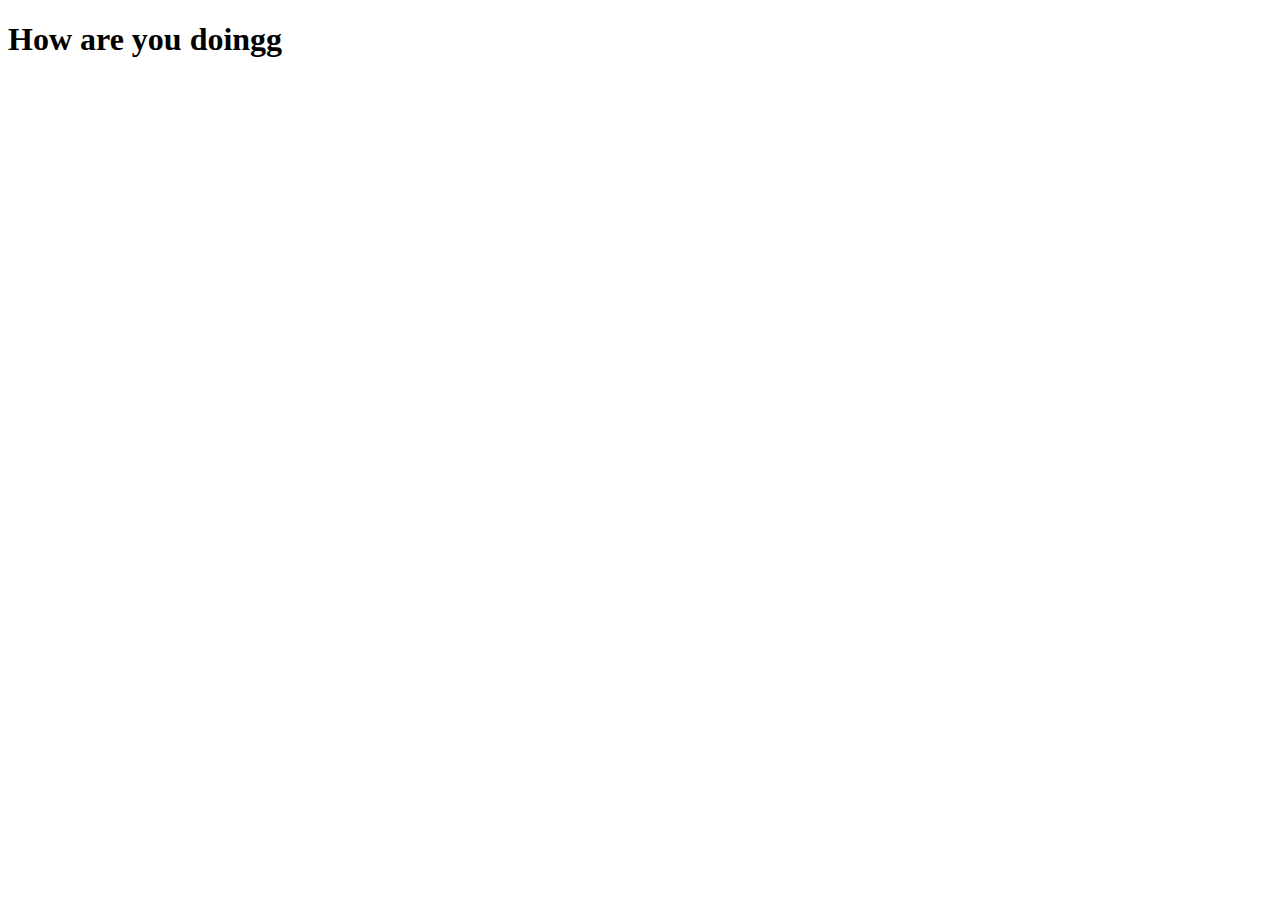
<file: myapp/templates/index.html>
<!DOCTYPE html>
<html lang="en">
<head>
    <meta charset="UTF-8">
    <meta http-equiv="X-UA-Compatible" content="IE=edge">
    <meta name="viewport" content="width=device-width, initial-scale=1.0">
    <title>Document</title>
</head>
<body>
    <h1>How are you doingg</h1>
</body>
</html>
</file>
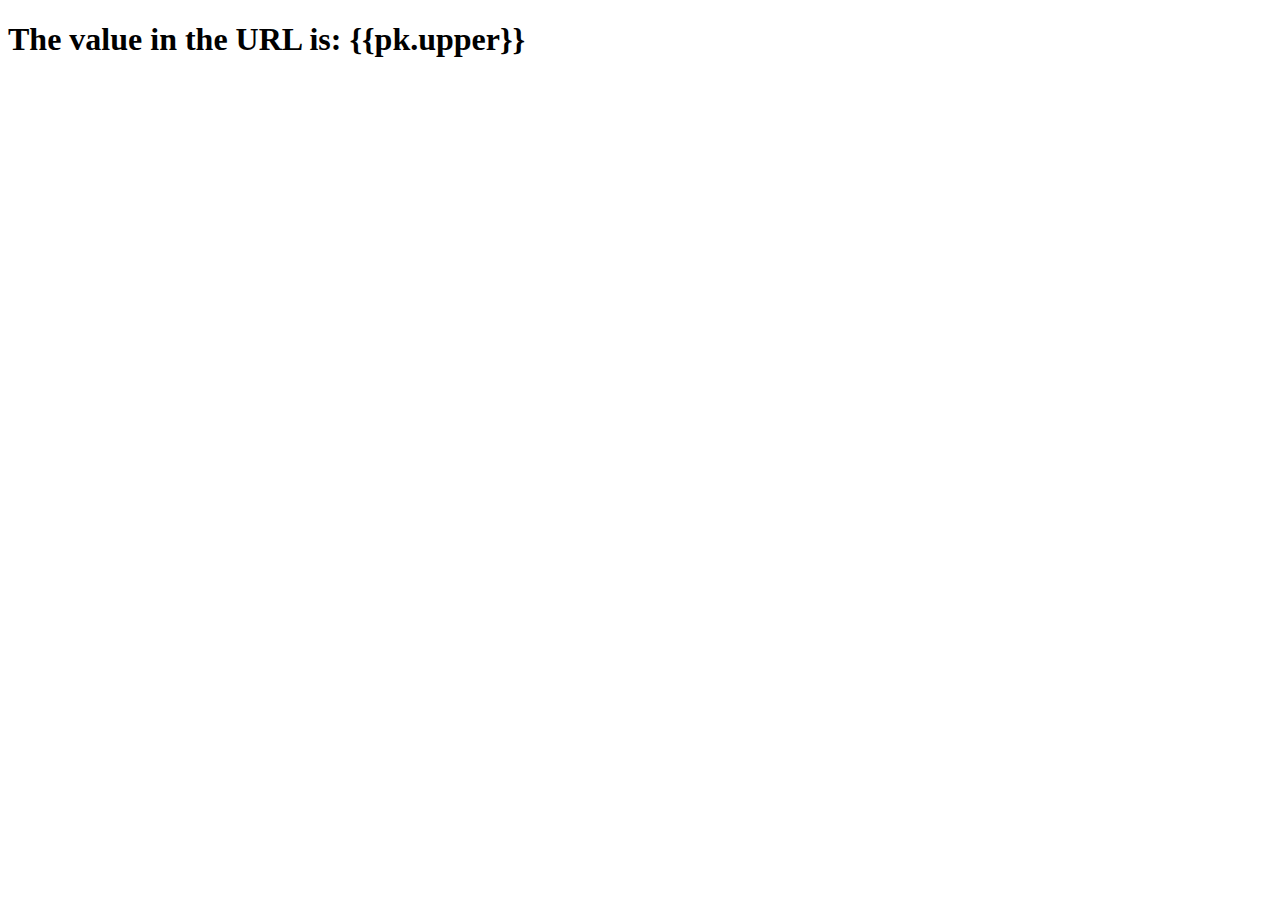
<file: templates/post.html>
<!DOCTYPE html>
<html lang="en">
<head>
    <meta charset="UTF-8">
    <meta http-equiv="X-UA-Compatible" content="IE=edge">
    <meta name="viewport" content="width=<device-width>, initial-scale=1.0">
    <title>Document</title>
</head>
<body>
    <h1>The value in the URL is: {{pk.upper}}</h1>
</body>
</html>
</file>
